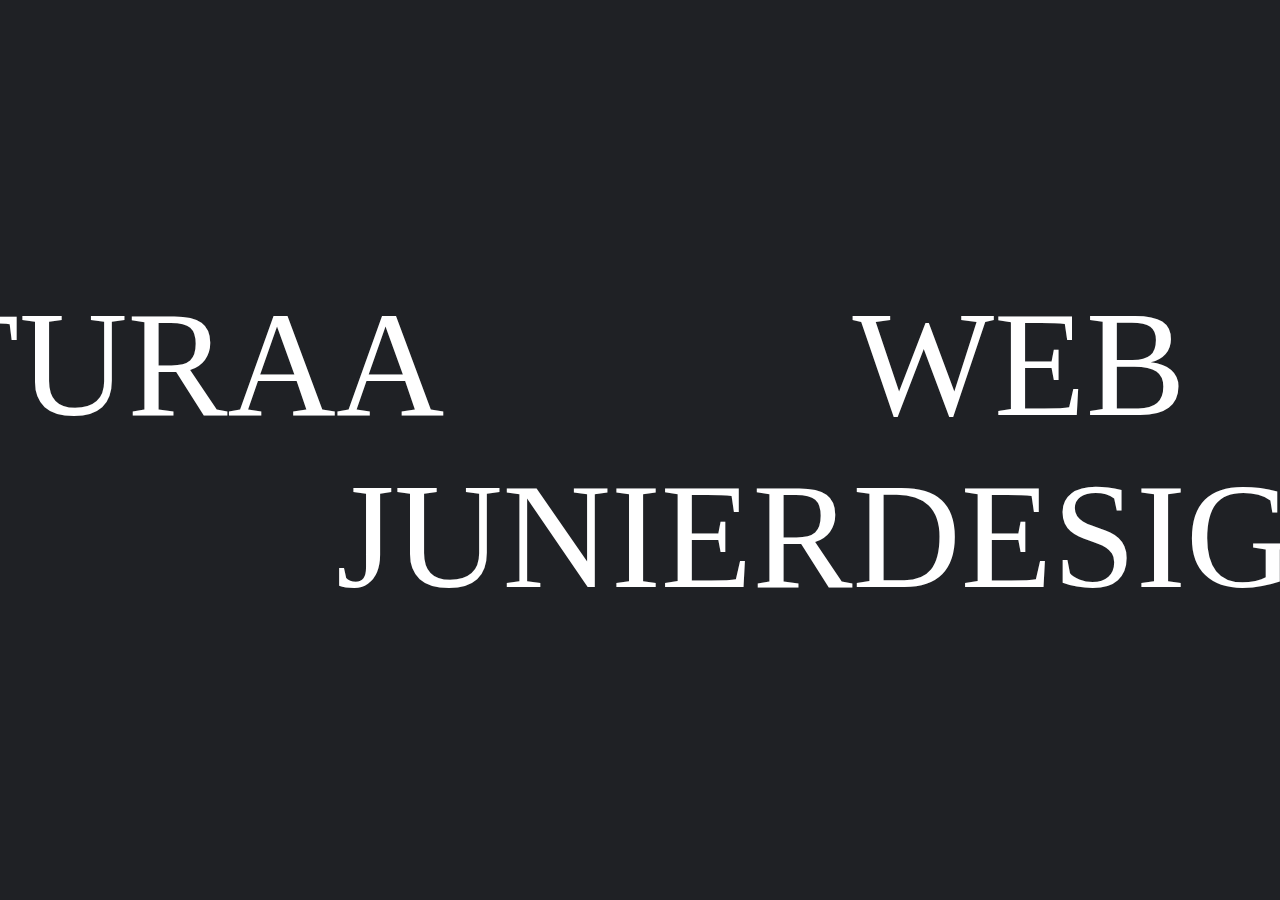
<file: index.html>
<!DOCTYPE html>
<html lang="en">
<head>
    <meta charset="UTF-8">
    <meta name="viewport" content="width=device-width, initial-scale=1.0">
    <title>Document</title>
    <link rel="stylesheet" href="index.css">
</head>
<body>
    <div id="hello"> 

        <div id="hello1">
           <div>I AM</div>
           <div>TURA</div> 
            <div>A JUNIER</div>
            <div>WEB DESIGNER </div>
        </div>
    </div>
  
</body>
</html>
</file>
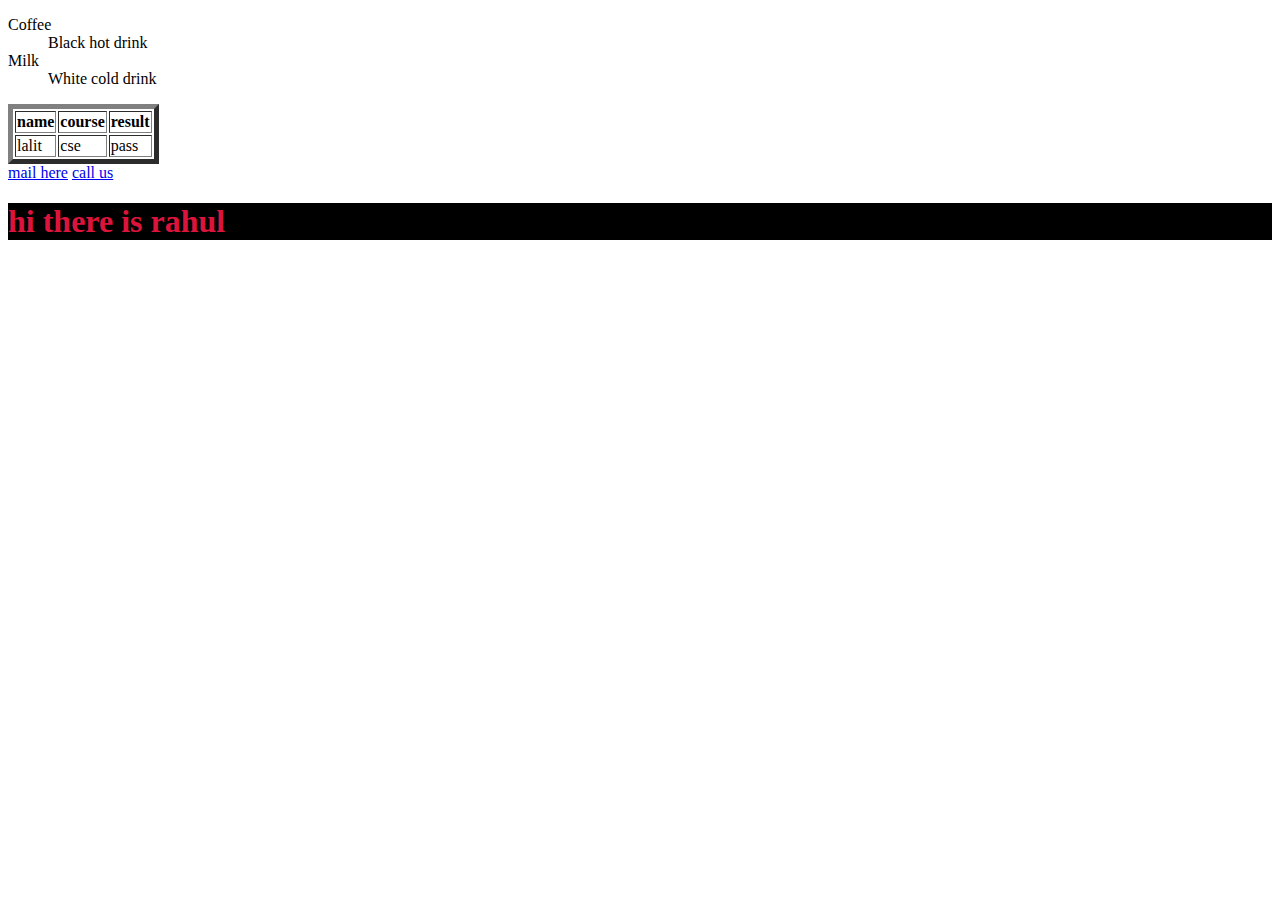
<file: Practice.html>
<!DOCTYPE html>
<html lang="en">
<head>
    <meta charset="UTF-8">
    <meta name="viewport" content="width=device-width, initial-scale=1.0">
    <title>Document</title>
    <link rel="stylesheet" href="practice.css">
    
</head>
<body>
  <!-- it is definition tag -->
      <dl>                    
        <dt>Coffee</dt>
        <dd>Black hot drink</dd>
        <dt>Milk</dt>
        <dd>White cold drink</dd>
      </dl>

<table border="5px">
    <tr>  <!--tr is table row and th is table heading and td is table data-->
      <th>name</th>
      <th>course</th>
      <th>result</th>
    </tr>
    <tr>
      <td>lalit</td>
    <td>cse</td>
    <td>pass</td>
    </tr>
 </table>

 <a href="mailto:lalit54300@gmail.com">mail here</a>
 <a href="tel:+916397502116">call us</a>

<h1>hi there is rahul</h1>




<script src="practice.js"></script>
<body>
</html>
</file>
<file: index.css>
*{ margin: 0;
   padding: 0;
   box-sizing: border-box;
}


html,body{  background-color:#1F2125;
    width:  100%;
    height: 100%;
}
#hello{ height: 100%;
    width: 100%;
    display: flex;
    justify-content: center;
    align-items: center;
    
}
#hello1 { display: flex;
    justify-content: center;
    color: white;
    font-size:150px;
 }
 #hello1 p{color:#0b0c0d;
    font-weight: bold;
    display: flex;
    align-items:center ;

 }
</file>
<file: practice.css>
h1{
    background-color:black;
    color: crimson
}
</file>
